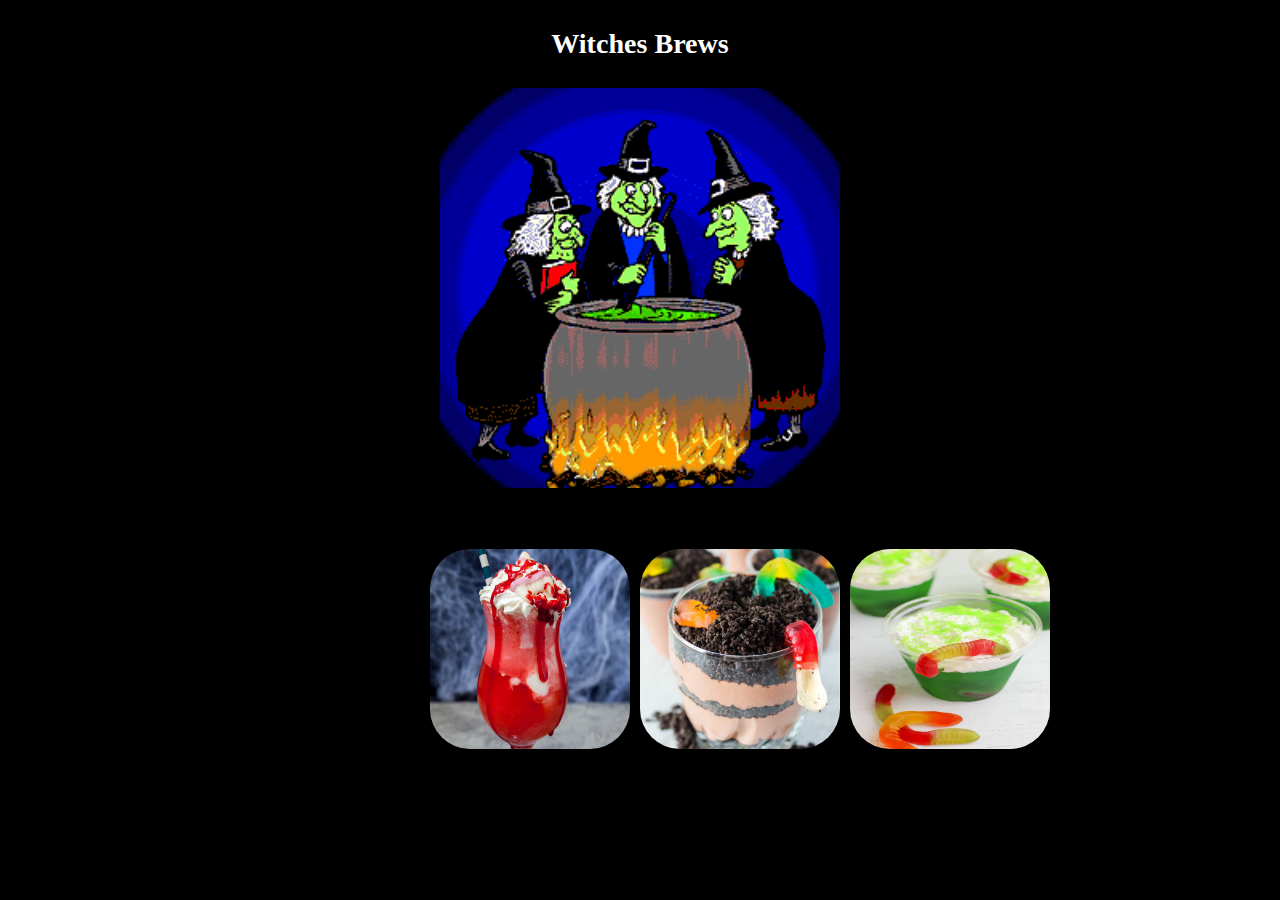
<file: index.html>
<!Doctype html> <!--Tells the browser what version of HTML to use to render the document-->
<html lang="en"><!-- Root element-->
    <head> <!--Where important meta data about the webpage goes. 
    and stuff that helps the webpage render correctly in the browser. Will no be displayed to user-->
        <title> Witches book of Recipes </title> <!-- Used to give give webpage a human radable titile which is displayed
        in our web[ages browser tap -->
        <meta charset="UTF-8"/> <!--Encoding that ensures the webpage will disaply special symbols and chacters from different languages 
        corretly in the browser-->
        <link rel="stylesheet" href="./style/stylesheet.css">
    </head>
    <body> <!-- Where all content that will be displated to users goes-->
        <section>
            <h3> Witches Brews</h3>
            <img src="./img/witchb.gif" lat="two witches over a culdron" width="400"/>
        </section>
        
        <p>My book of recipes is full of Fab-boo-lou Halloween drinks.Everyone just wants to have a gourd time on Halloween so why not spice things up with a Spook-tacular drink you're sure to die for.</p>
        <!--
            <ul>
            <li><a href="./recipes/TheVampireFloat.html">The Vampire Float</a></li>
            <li><a href="./recipes/DirtyPuddingCups.html">Dirty Pudding Cups</a></li>
            <li><a href="./recipes/HalloweenJelloCups.html">Halloween Jello Cups</a></li>
        </ul>
        -->
        <div class="row">
            <div class="column"><a href="./recipes/TheVampireFloat.html"><img class="imgs" src="./img/blog_drink_3.png" ></a></div>
            <div class="column"><a href="./recipes/DirtyPuddingCups.html"><img class="imgs"src="./img/dirtypud.jpg"></a></div>
            <div class="column"><a href="./recipes/HalloweenJelloCups.html"><img class="imgs" src="./img/hjello.jpg" ></a></div>
        </div>


    </body>
</html>
</file>
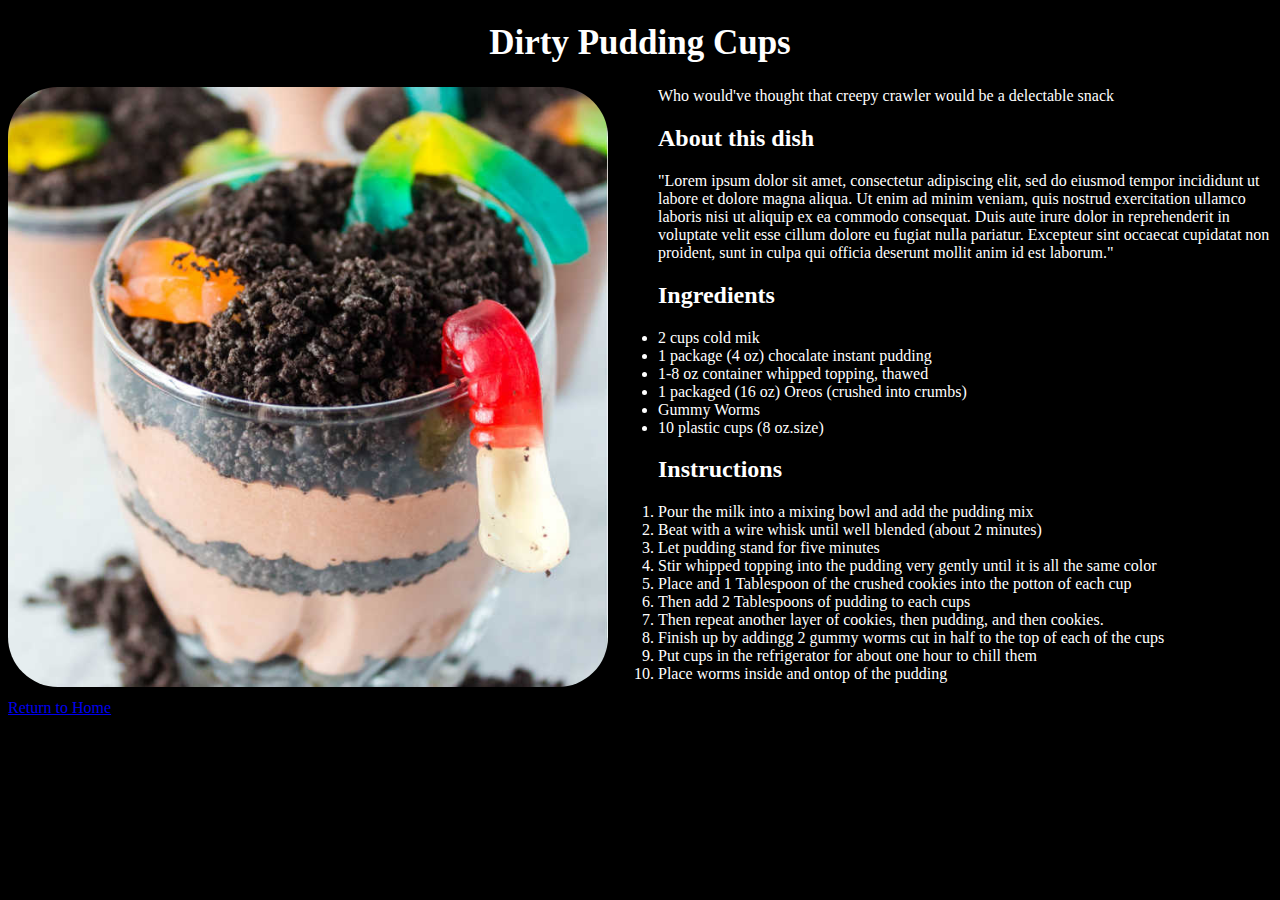
<file: recipes/DirtyPuddingCups.html>
<!DOCTYPE html>
<html lang="en">
<head>
    <meta charset="UTF-8">
    <title>Dirty Pudding Cups</title>
    <link rel="stylesheet" href="../style/stylesheet2.css">
</head>
<body>
    <h1>Dirty Pudding Cups </h1>
    <img src="../img/dirtypud.jpg" />
    <p>Who would've thought that creepy crawler would be a delectable snack</p>
    <Section>
        <h2>About this dish</h2>
        <p>"Lorem ipsum dolor sit amet, consectetur adipiscing elit, sed do eiusmod tempor incididunt ut labore et dolore magna aliqua. Ut enim ad minim veniam, quis nostrud exercitation ullamco laboris nisi ut aliquip ex ea commodo consequat. Duis aute irure dolor in reprehenderit in voluptate velit esse cillum dolore eu fugiat nulla pariatur. Excepteur sint occaecat cupidatat non proident, sunt in culpa qui officia deserunt mollit anim id est laborum."</p>
    </Section>
    <sections id="ing"> 
        <h2>Ingredients</h2>
        <ul>
            
        </ul>
    
    </sections>
    <section>
        <h2>Instructions</h2>
        <ol>
            <li> Pour the milk into a mixing bowl and add the pudding mix</li>
            <li>Beat with a wire whisk until well blended (about 2 minutes)</li>
            <li>Let pudding stand for five minutes</li>
            <li>Stir whipped topping into the pudding very gently until it is all the same color</li>
            <li>Place and 1 Tablespoon of the crushed cookies into the potton of each cup </li>
            <li>Then add 2 Tablespoons of pudding to each cups</li>
            <li>Then repeat another layer of cookies, then pudding, and then cookies.</li>
            <li>Finish up by addingg 2 gummy worms cut in half to the top of each of the cups</li>
            <li>Put cups in the refrigerator for about one hour to chill them </li>
            <li>Place worms inside and ontop of the pudding</li>

        </ol>
    </section>
   <script>
       //JavaScript
       
       const ingredients=["2 cups cold mik","1 package (4 oz) chocalate instant pudding","1-8 oz container whipped topping, thawed","1 packaged (16 oz) Oreos (crushed into crumbs)","Gummy Worms","10 plastic cups (8 oz.size)"]
       const ingredList=document.querySelector("#ing").querySelector('ul');
       for(let items of ingredients){
           const createList= document.createElement("li");
           createList.innerText=items;
           ingredList.appendChild(createList);
       } 
    </script>
    <a href="../index.html">Return to Home</a>
    
</body>
</html>
</file>
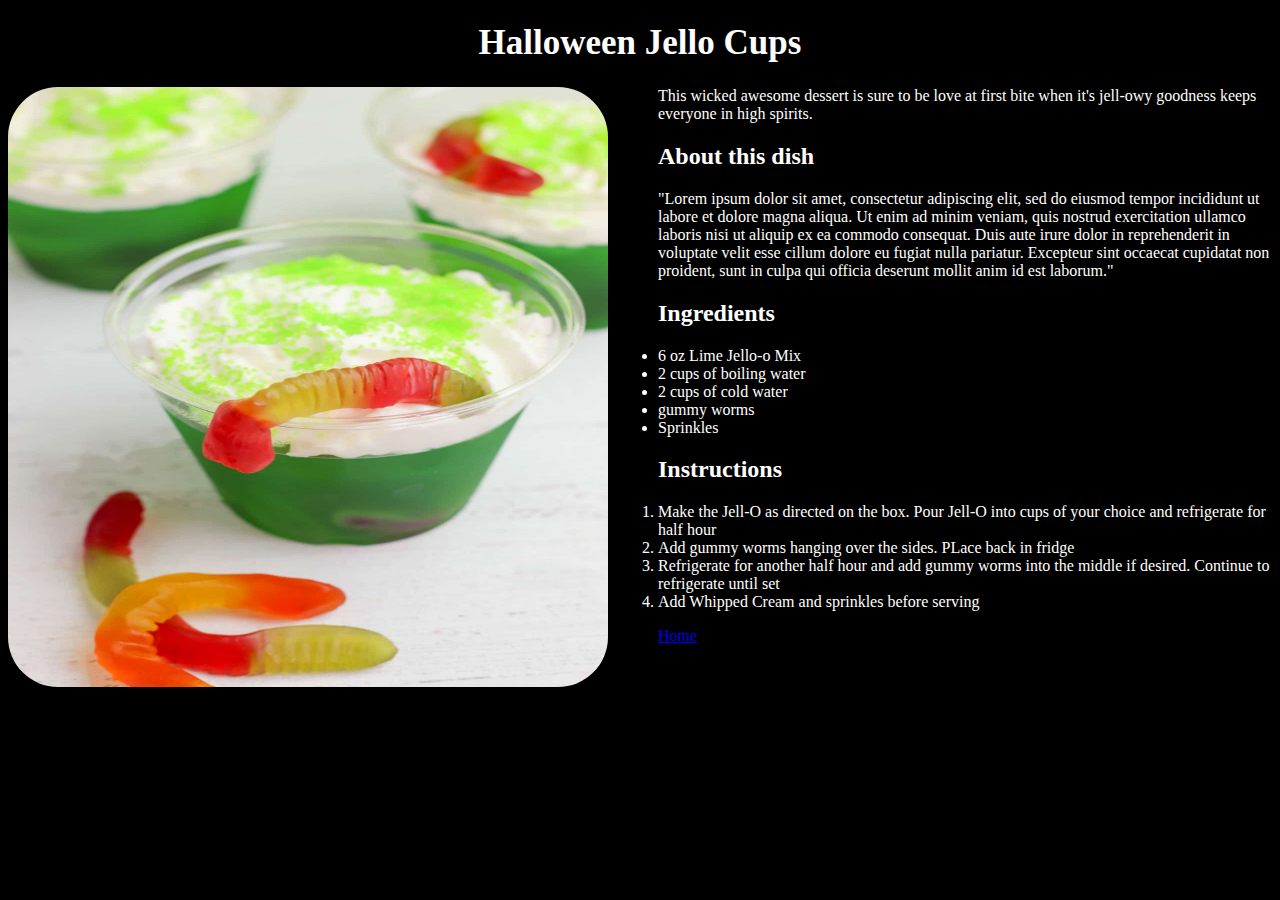
<file: recipes/HalloweenJelloCups.html>
<!DOCTYPE html>
<html lang="en">
<head>
    <meta charset="UTF-8">
    <title>Halloween Jello Cups</title>
    <link rel="stylesheet" href="../style/stylesheet2.css">
</head>
<body>
    <h1>Halloween Jello Cups</h1>
    <img src="../img/hjello.jpg" />
    <p>This wicked awesome dessert is sure to be love at first bite when it's jell-owy goodness keeps everyone in high spirits. 
    <Section>
        <h2>About this dish</h2>
        <p>"Lorem ipsum dolor sit amet, consectetur adipiscing elit, sed do eiusmod tempor incididunt ut labore et dolore magna aliqua. Ut enim ad minim veniam, quis nostrud exercitation ullamco laboris nisi ut aliquip ex ea commodo consequat. Duis aute irure dolor in reprehenderit in voluptate velit esse cillum dolore eu fugiat nulla pariatur. Excepteur sint occaecat cupidatat non proident, sunt in culpa qui officia deserunt mollit anim id est laborum."</p>
    </Section>
    </p>
    <section id="ing">
        <h2>Ingredients</h2>
        <ul>
            
        </ul>
    </section>
        <section>
            <h2>Instructions</h2>
            <ol>
                <li>Make the Jell-O as directed on the box. Pour Jell-O into cups of your choice and refrigerate for half hour</li>
                <li>Add gummy worms hanging over the sides. PLace back in fridge</li>
                <li>Refrigerate for another half hour and add gummy worms into the middle if desired. Continue to refrigerate until set</li>
                <li>Add Whipped Cream and sprinkles before serving</li>
            </ol>
        </section>
        <script>
            //for loop
            const ingredients=["6 oz Lime Jello-o Mix","2 cups of boiling water","2 cups of cold water","gummy worms","Sprinkles"];
            const ingredList=document.querySelector("#ing").querySelector("ul");
            for(let items of ingredients){
                const createList= document.createElement("li");
                createList.innerText=items;

                ingredList.appendChild(createList);
            }


        </script>
    
    <a href="../index.html">Home</a>
</body>
</html>
</file>
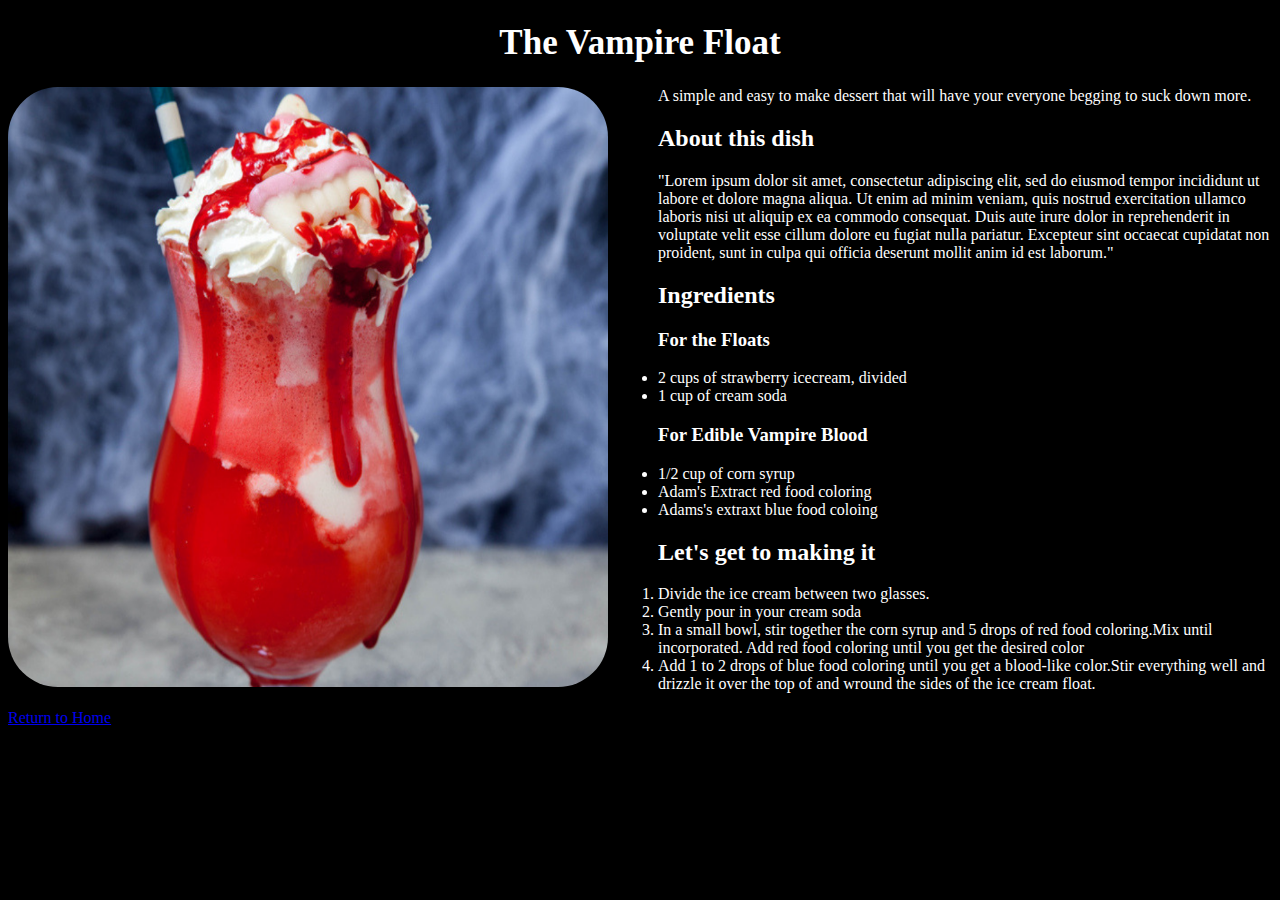
<file: recipes/TheVampireFloat.html>
<!DOCTYPE html>
<html lang="en">
<head>
    <meta charset="UTF-8">
    <title>The Vampire Float</title>
    <link rel="stylesheet" href="../style/stylesheet2.css">
</head>
<body>
    <h1>The Vampire Float</h1>
    <img src="../img/blog_drink_3.png" alt="A red strawberry float"/>
    <p>A simple and easy to make dessert that will have your everyone begging to suck down more. </p>
    <Section>
        <h2>About this dish</h2>
        <p>"Lorem ipsum dolor sit amet, consectetur adipiscing elit, sed do eiusmod tempor incididunt ut labore et dolore magna aliqua. Ut enim ad minim veniam, quis nostrud exercitation ullamco laboris nisi ut aliquip ex ea commodo consequat. Duis aute irure dolor in reprehenderit in voluptate velit esse cillum dolore eu fugiat nulla pariatur. Excepteur sint occaecat cupidatat non proident, sunt in culpa qui officia deserunt mollit anim id est laborum."</p>
    </Section>
    <section>
        <h2>Ingredients</h2>
        <h3>For the Floats</h3>
        <ul>
            <li>2 cups of strawberry icecream, divided</li>
            <li>1 cup of cream soda</li>
        </ul>
        <h3>For Edible Vampire Blood</h3>
        <ul>
            <li>1/2 cup of corn syrup 
            <li>Adam's Extract red food coloring</li>
            <li>Adams's extraxt blue food coloing</li>
            </li>
        </ul>
    </section>
    <section>
        <h2>Let's get to making it</h2>
        <ol>
            <li>Divide the ice cream between two glasses.</li>
            <li>Gently pour in your cream soda</li>
            <li>In a small bowl, stir together the corn syrup and 5 drops of red food coloring.Mix until incorporated. Add red food coloring until you get the desired color</li>
            <li>Add 1 to 2 drops of blue food coloring until you get a blood-like color.Stir everything well and drizzle it over the top of and wround the sides of the ice cream float.</li>

        </ol>
    </section>
   <a href="../index.html">Return to Home</a>
    
    
</body>
</html>
</file>
<file: style/stylesheet.css>
body{
    background: black;
}

section{
    text-align: center;
    color: white;
    font-size: x-large;
}

.imgs{
    width: 200px;
    height: 200px;
    border-radius: 20%;
}

.column {
    float: left;
    padding: 5px;
    
}
.row{
    margin-left: 33%;

}
</file>
<file: style/stylesheet2.css>
body{
    background-color: black;
    color: white;

}


h1{
    font-size: 35px;
    text-align: center;
}
#move{
    padding-left: 40%;
}

img {
    
    float: left;
    border-right: auto;
    width: 600px;
    height:600px;
    border-radius: 50px;
    margin-right: 50px;
  }
</file>
